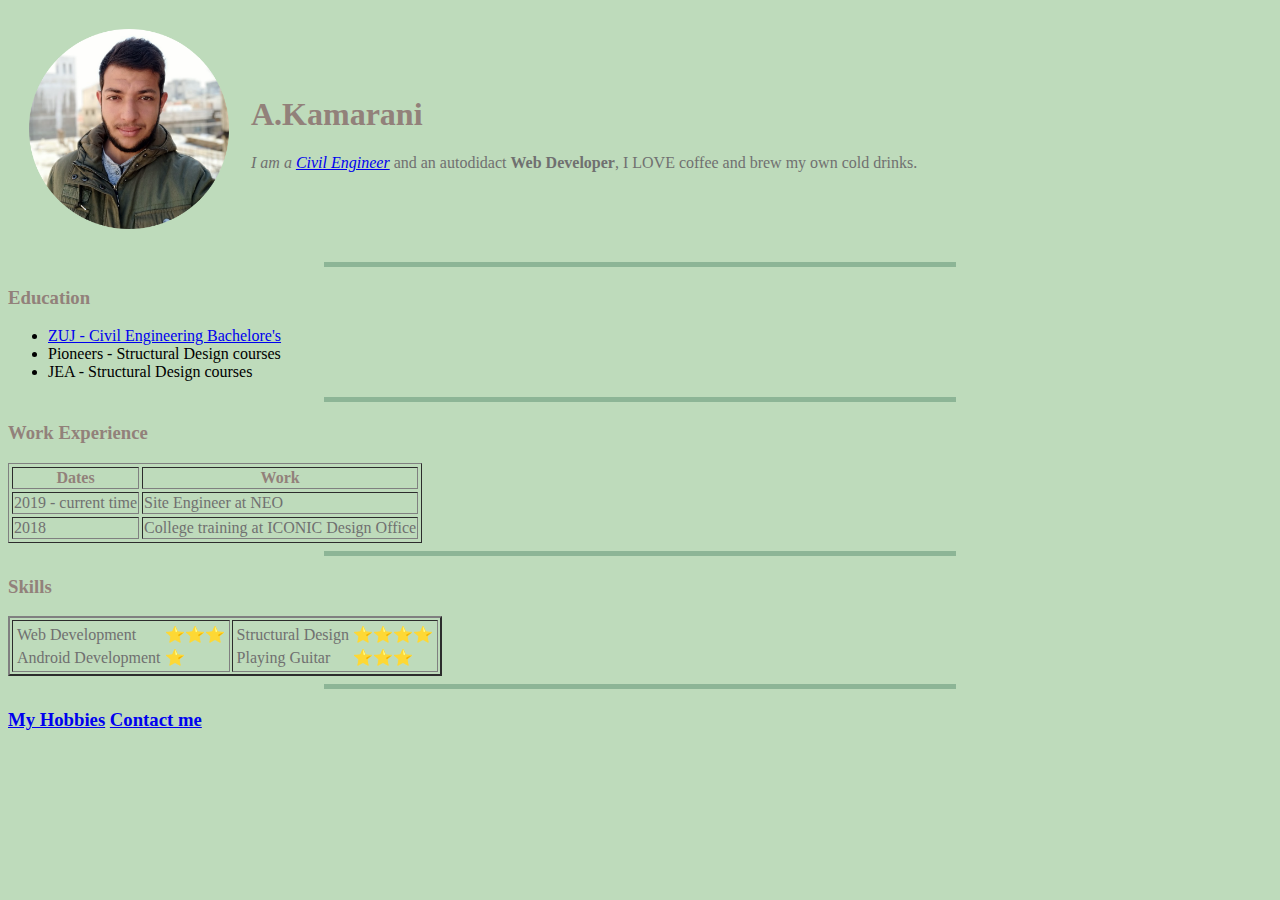
<file: index.html>
<!DOCTYPE html>
<html>
<head>
    <meta charset="UTF-8">
    <title>My Personal site ☺</title>
    <link rel="stylesheet" href="styles.css">
    
</head>
<body>
    <table cellspacing="20">
        <tr>
            <td>
                <img src=circle-cropped.png alt="Electro's picture"      width="200" height="200">
            </td>
            <td>
                <h1>A.Kamarani</h1>
                <p><em>I am a <a href="https://www.linkedin.com/in/ahmad-kamarani/" >Civil Engineer</a></em> and an autodidact <strong>Web Developer</strong>, I LOVE coffee and brew my own cold drinks.</p>

            </td>
        </tr>
    </table>
    <hr size="3" noshade>
    <h3>Education</h3>
    <ul>
        <li><a href="https://www.zuj.edu.jo/">ZUJ - Civil Engineering Bachelore's</a></a></li>
        <li>Pioneers - Structural Design courses</li>
        <li>JEA - Structural Design courses</li>
    </ul>

    <hr size="3" noshade>

    <h3>Work Experience</h3>
    <table border="1" cellspacing="3">

        <thead>
            <th>Dates</th>
            <th>Work</th>
        </thead>
        <tbody>
            <tr>
                <td>2019 - current time</td>
                <td>Site Engineer at NEO</td>
            </tr>
            <tr>
                <td>2018</td>
                <td>College training at ICONIC Design Office</td>
            </tr>
        </tbody>
    </table>
    <hr size="3" noshade>

    <h3>Skills</h3>
    <table border="2">
        <tr>
            <td>
            <table>
                <tr>
                    <td>
                        Web Development 
                    </td>
                    <td>
                        ⭐⭐⭐
                    </td>
                </tr>
                <tr>
                    <td>
                        Android Development
                    </td>
                    <td>
                        ⭐
                    </td>
                </tr>
             </table>
            </td>
            <td>
            <table>
                <tr>
                    <td>
                        Structural Design
                    </td>
                    <td>
                    ⭐⭐⭐⭐
                    </td>
                </tr>
                <tr>
                    <td>
                        Playing Guitar
                    </td>
                    <td>
                    ⭐⭐⭐
                    </td>
                </tr>
            </table>
        </td>
        </tr>

    </table>
    <hr size="3" noshade>
    <h3><a href="Hobbies.html">My Hobbies</a>   <a href="Contact-me.html">Contact me</a></h3>

</body>
</html>
</file>
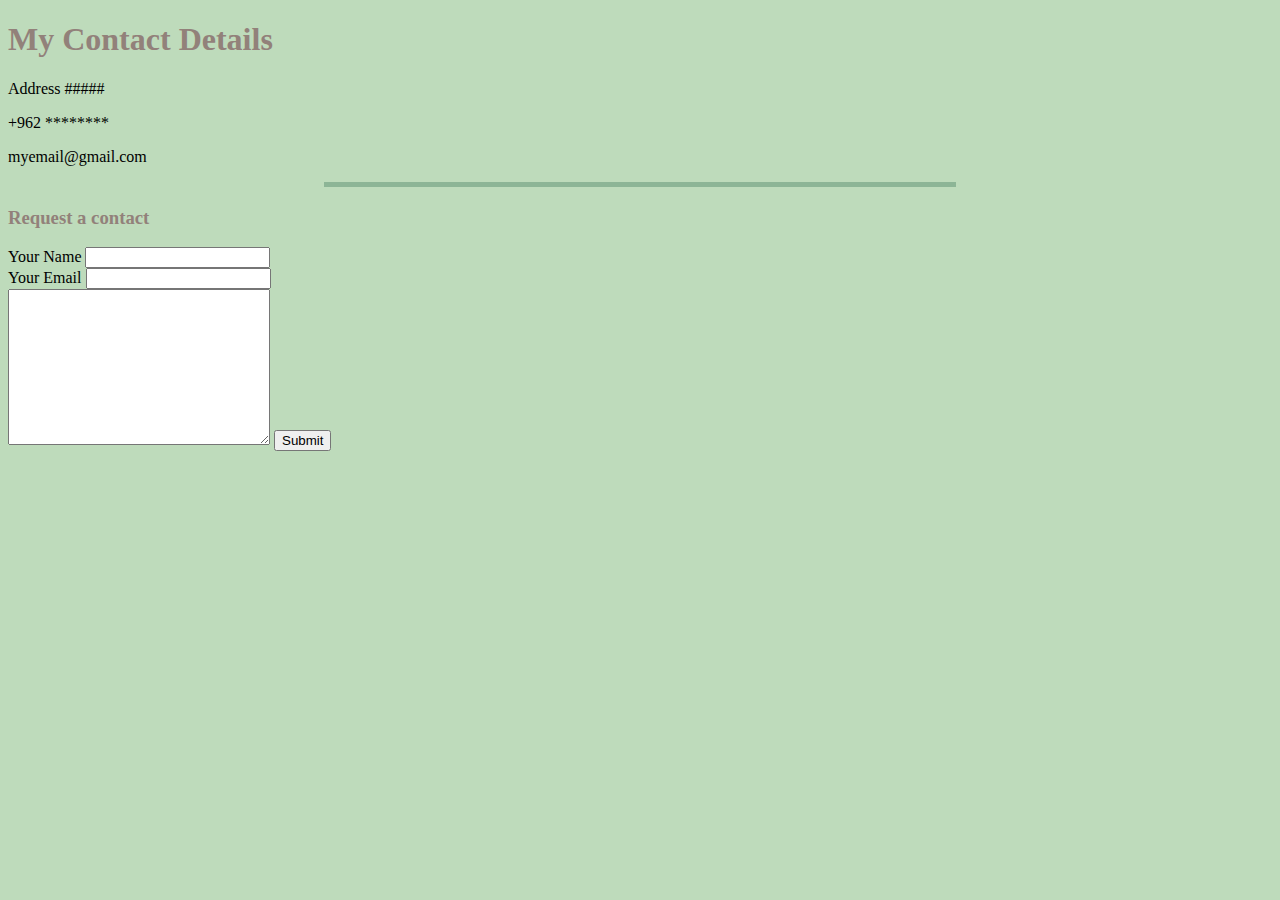
<file: Contact-me.html>
<!DOCTYPE html>
<html lang="en">
    <head>
        <meta charset="UTF-8">
        <meta name="viewport" content="width=device-width, initial-scale=1.0">
        <title>Contact me</title>
        <link rel="stylesheet" href="styles.css">

    </head>
    <body>
        <h1>My Contact Details</h1>
        <p>Address #####</p>
        <p>+962 ********</p>
        <p>myemail@gmail.com</p>
        <hr size="3" noshade>
        <form action="mailto:elctro31@gmail.com" method="post" enctype="text/plain">
            <h3>Request a contact</h3>
            <label>Your Name</label>
            <input type="text" name="YourName" value="">
            <br>
            <label >Your Email</label>
            <input type="email" name="YourEmail" id="">
            <br>
            <textarea name="YourMessage" cols="30" rows="10"></textarea>
            <input type="submit" name="" > 
        </form>
    </body>
</html>
</file>
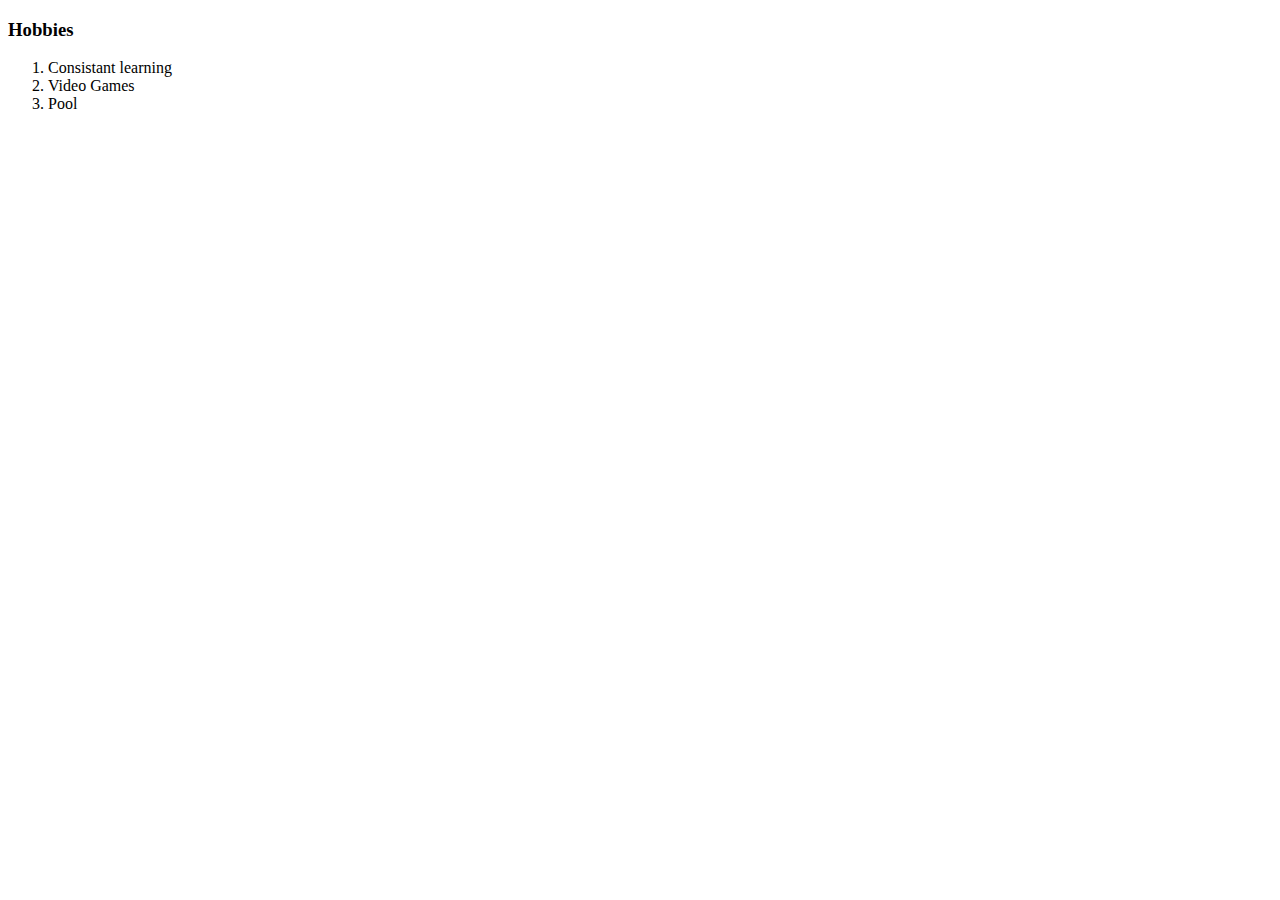
<file: Hobbies.html>
<!DOCTYPE html>
<html lang="en">
<head>
    <meta charset="UTF-8">
    <meta name="viewport" content="width=device-width, initial-scale=1.0">
    <title>Hobbies</title>
</head>
<body>
    
    <h3>Hobbies</h3>
    <ol>
        <li>Consistant learning</li>
        <li>Video Games</li>
        <li>Pool</li>
    </ol>
</body>
</html>
</file>
<file: styles.css>
body{
    background-color:#bedbbb;
}
hr  {
    background-color:#bedbbb;
    border-style: none;
    border-top-style: solid;
    border-width: 5px;
    border-color:#8db596;
    width:50%;
}
h1  {
    color:#92817a;

}       
h3  {
    color:#92817a;

}  
td{
    color:#707070;
}  
th  {
    color:#92817a;
}
</file>
